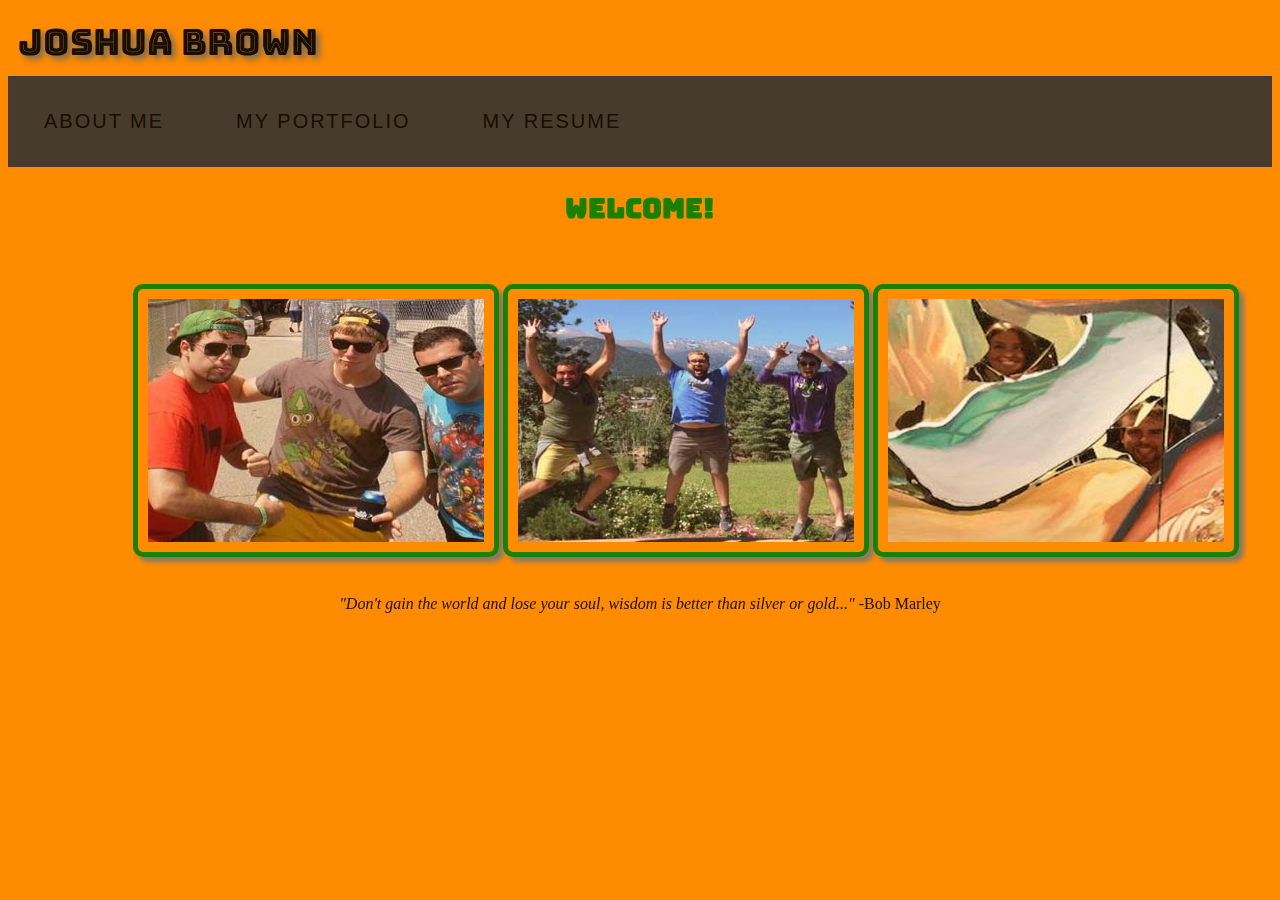
<file: [Brown1]Portfolio/index.html>
<!doctype html>
<html>
	<head>
		<link rel="stylesheet" href="portfolio2.0.css" type="text/css" />

		<!--Below is the link to an imported font -->

		<link href="https://fonts.googleapis.com/css?family=Bungee+Inline" rel="stylesheet">

		<title>Joshua Brown</title>
	</head>

		<body>
			<div id="wrapper">
			<h1>Joshua Brown</h1>

				<div class="navigation">
				<ul>
					<li><a href="aboutpage.html"><b>About Me</b></a></li>  
					<li><a href="portfoliopage.html"><b>My Portfolio</b></a></li>
					<li><a href="resumepage.html"><b>My Resume</b></a></li>
				</ul>
			</div>

			<h2><strong>Welcome!</strong></h2>
				<br>
				<br>

	<!--Pictures on the left side of page-->

		<div class="imgcontainer">
   		
				<img src="images/NASCAR1.jpg" alt="Family and friends" title="Josh with brother and friend at a NASCAR event." />
			
				<img src="images/coloradojumping1.jpg" alt="More family and friends" title="Posing by jumping in front of Colorado mountains"/>
						
				<img src="images/artfair1.jpg" alt="Art Prize in Grand Rapids" title="Picture with Kaity during Art Prize" />
		</div>
			

	<!--pictures on the right side of the page-->

			
			<!--div class="moreimages">
				<img src="images/fromsunroom.jpg" /></div>
			<div class="moreimages">
				<img src="images/coloradolake.jpg" /></div>
			<div class="moreimages">
				<img src="images/prettytree.jpg" /></div>-->
			
		

		<br>

			<!--Below is my Bob Marley Quote-->

			<blockquote cite="http://www.brainyquote.com/quotes/authors/b/bob_marley.html"><i>"Don't gain the world and lose your soul, wisdom is better than silver or gold..."</i> -Bob Marley</blockquote>




		</div>
		</body>
</html>
</file>
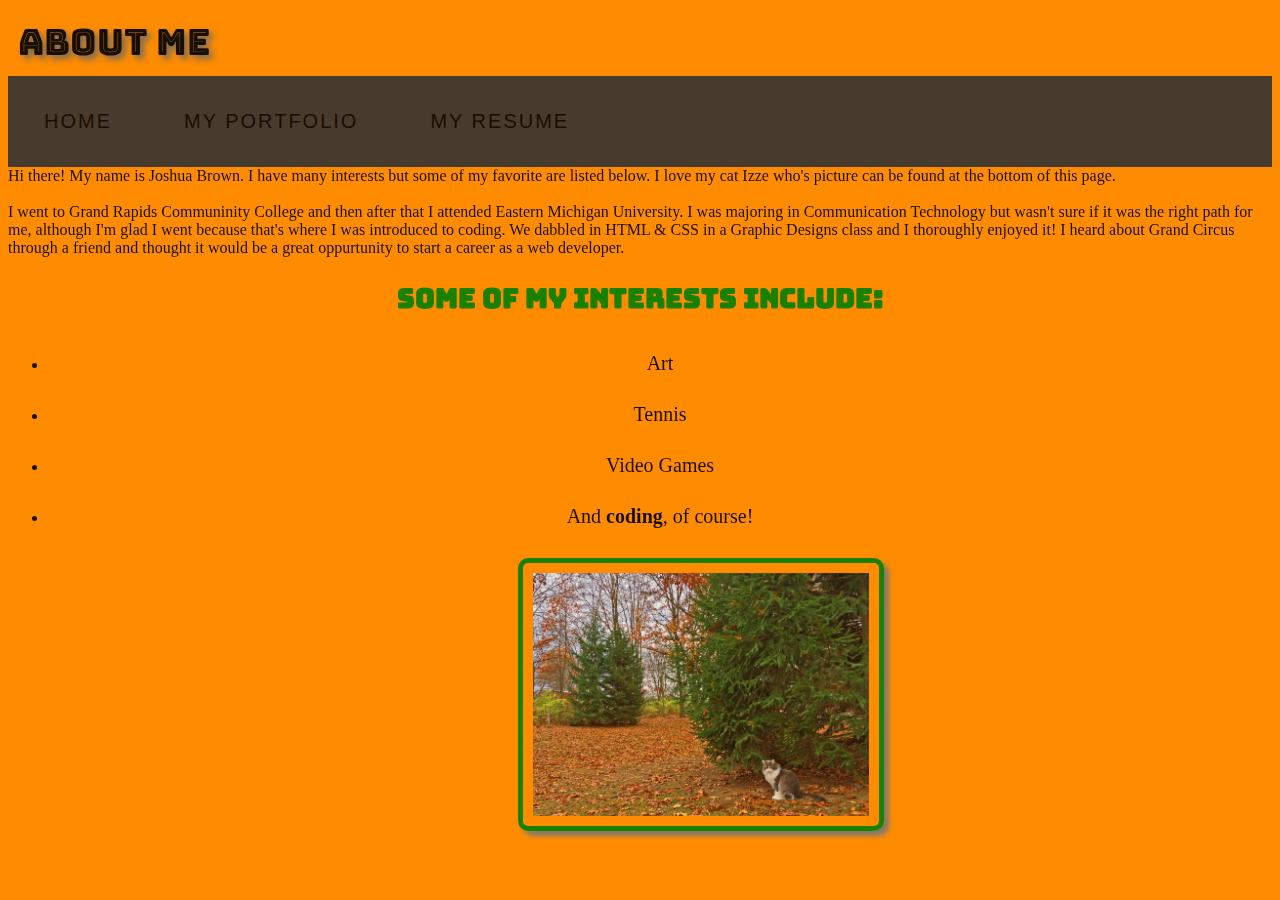
<file: [Brown1]Portfolio/aboutpage.html>
<!doctype html>
<html>
	<head>

		<link rel="stylesheet" href="portfolio2.0.css" type="text/css"/>

		<link href="https://fonts.googleapis.com/css?family=Bungee+Inline" rel="stylesheet">

		<title>My About Page</title>

	</head>

		<body>

			<h1>About Me</h1>

			<div class="navigation">
				<ul>
					<li><a href="index.html"><b>Home</b></a></li>  
					<li><a href="portfoliopage.html"><b>My Portfolio</b></a></li>
					<li><a href="resumepage.html"><b>My Resume</b></a></li>
				</ul>
			</div>

			<div class="aboutme">Hi there! My name is Joshua Brown. I have many interests but some of my favorite are listed below.  I love my cat Izze who's picture can be found at the bottom of this page.
				<br>
				<br>
			 I went to Grand Rapids Communinity College and then after that I attended Eastern Michigan University.  I was majoring in Communication Technology but wasn't sure if it was the right path for me, although I'm glad I went because that's where I was introduced to coding. We dabbled in HTML & CSS in a Graphic Designs class and I thoroughly enjoyed it! I heard about Grand Circus through a friend and thought it would be a great oppurtunity to start a career as a web developer.<div>

			<h2>Some Of My Interests Include:</h2>

	<div>
		<ul>
			<li><a href="http://www.artprize.org/">Art</a></li>
			<li><a href="http://www.tennischannel.com">Tennis</a></li>
			<li><a href="http://www.gamespot.com">Video Games</a></li>
			<li><a href="http://www.grandcircus.co">And <b>coding</b>, of course!</a></li>
		</ul>
	</div>

		<div id ="izze" class="imgcontainer">
			<img src="images/izzefalltime.jpg" alt="My cat Izze" title="Izze by the pines." />
		</div>


		</body>

</html>
</file>
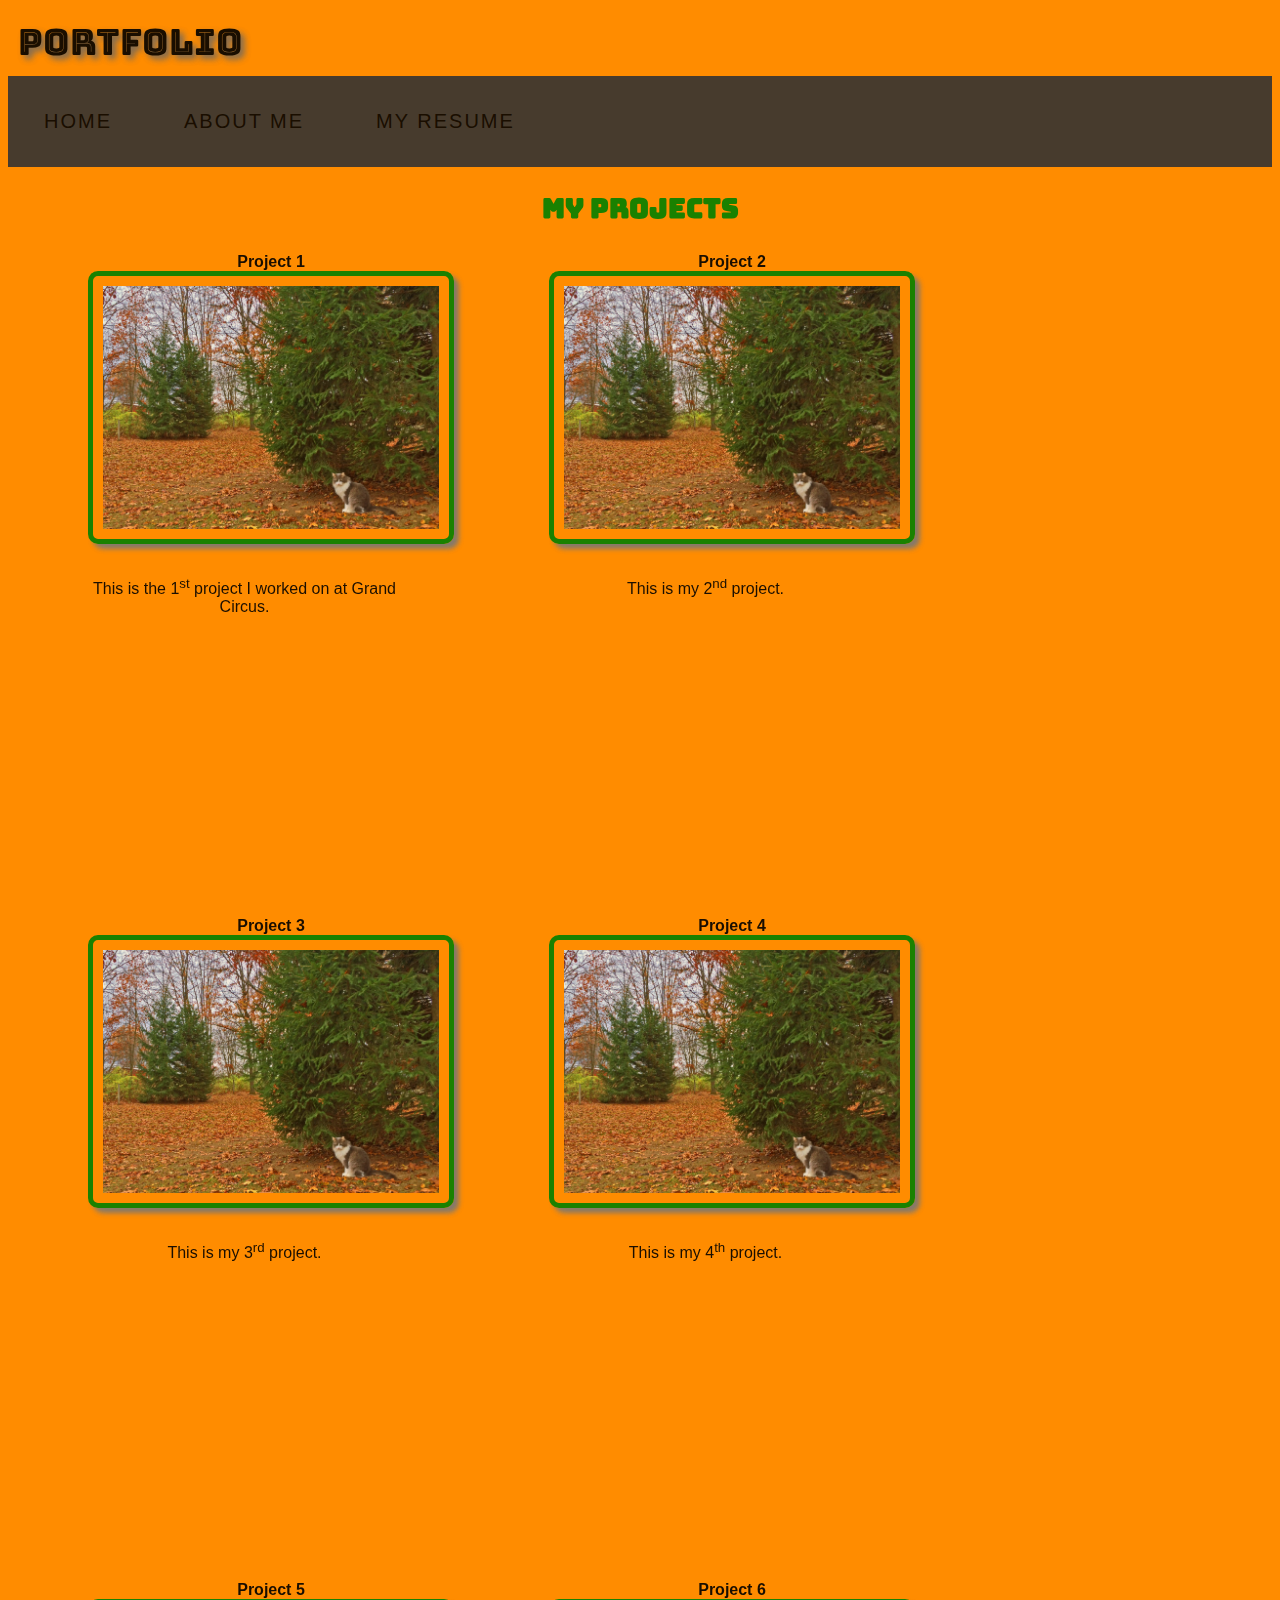
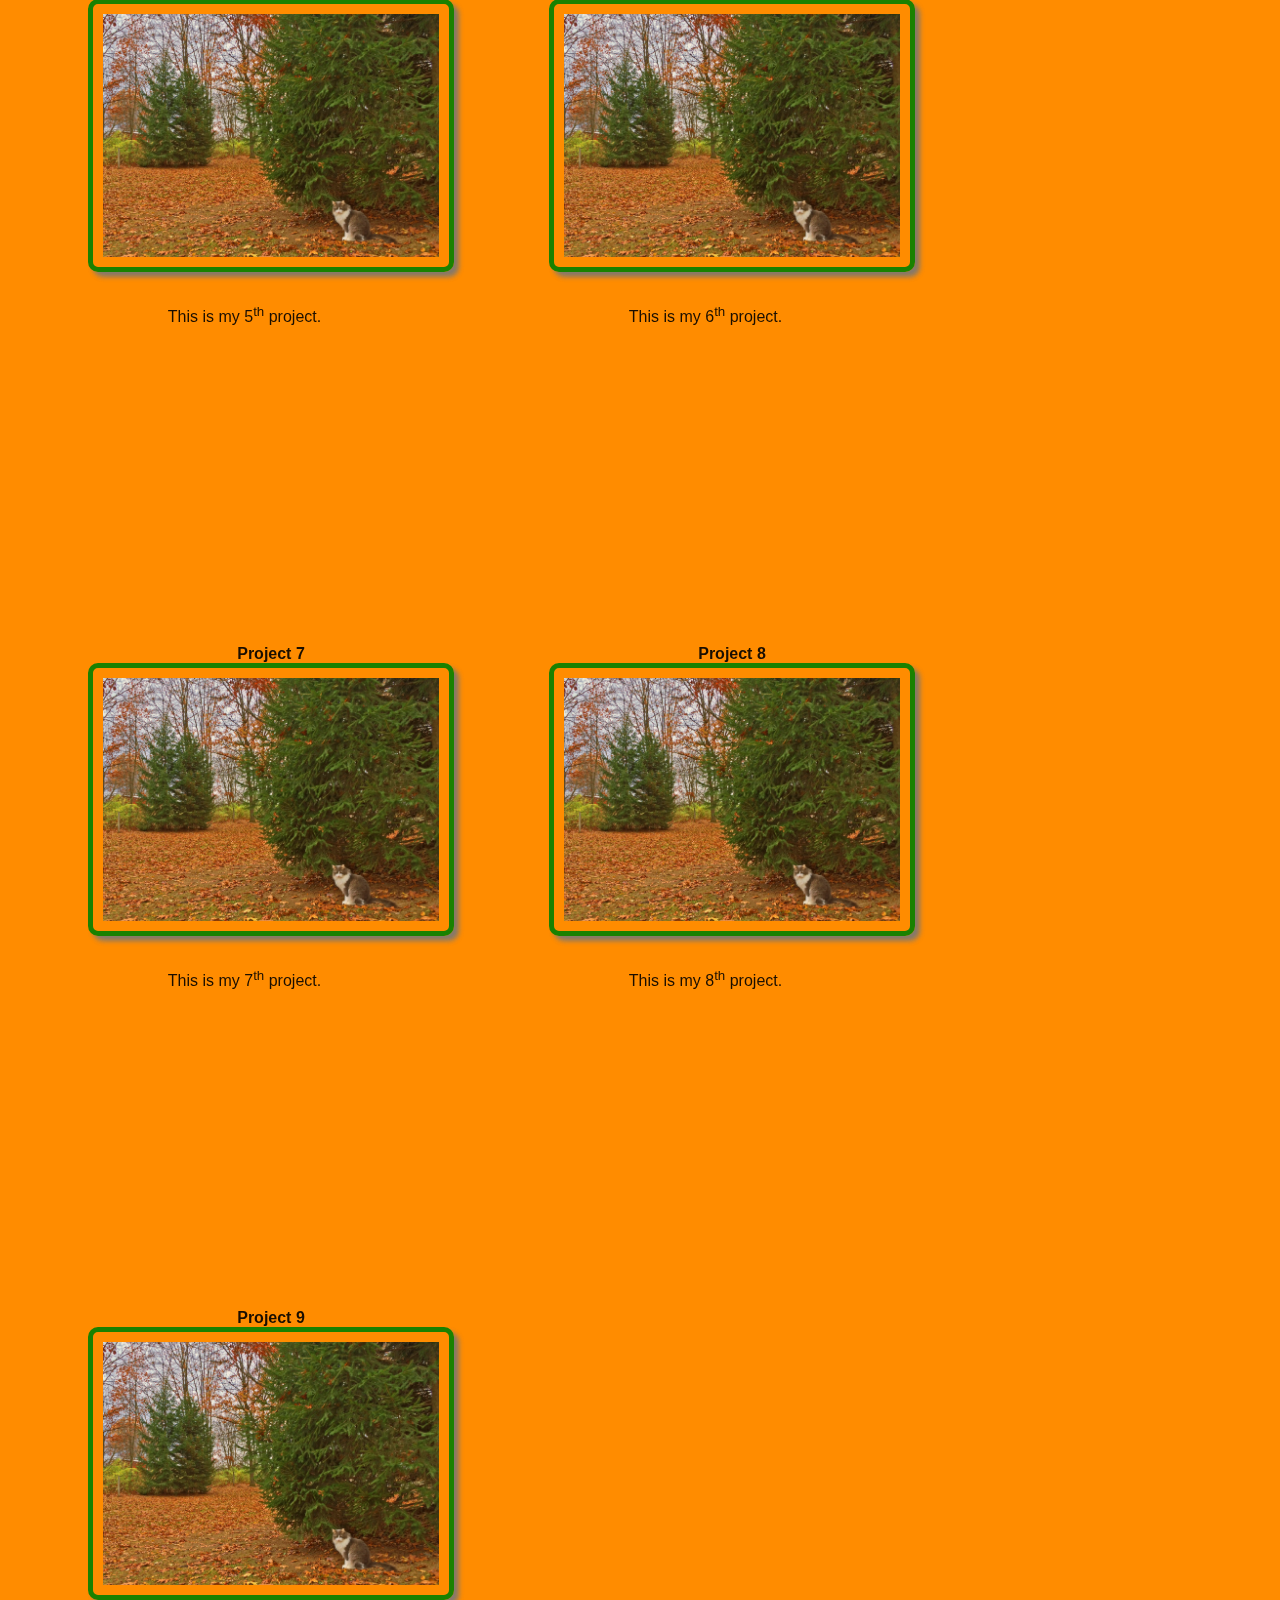
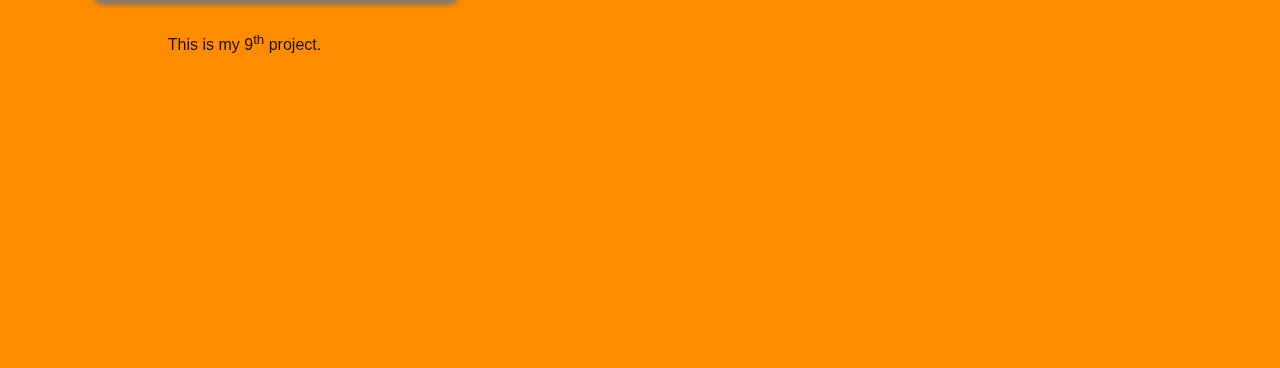
<file: [Brown1]Portfolio/portfoliopage.html>
<!doctype html>
<html>
<head>
	<link rel="stylesheet" href="portfolio2.0.css" type="text/css"/>

		<link href="https://fonts.googleapis.com/css?family=Bungee+Inline" rel="stylesheet">

<title>My Portfolio Page</title>

</head>

<body>

	<h1>Portfolio</h1>

			<div class="navigation">
				<ul>
					<li><a href="index.html"><b>Home</b></a></li>
					<li><a href="aboutpage.html"><b>About Me</b></a></li>
					<li><a href="resumepage.html"><b>My Resume</b></a></li>
				</ul>
			</div>

<h2>My Projects</h2>

<div class="floating-box" "imgcontainer">
	<strong>Project 1</strong>
	<a href="http://www.tennischannel.com">
	<img src="images/izzefalltime.jpg" width="336" height="243"></a>
	<span class="wrap">This is the 1<sup>st</sup> project I worked on at Grand Circus. </span>
</div>

<div class="floating-box">
	<strong>Project 2</strong>
	<a href="http://www.tennischannel.com">
	<img src="images/izzefalltime.jpg"></a>
	<span class="wrap">This is my 2<sup>nd</sup> project.</span>

</div>

<div class="floating-box">
	<strong>Project 3</strong>
	<a href="http://www.tennischannel.com">
	<img src="images/izzefalltime.jpg"></a>
	<span class="wrap">This is my 3<sup>rd</sup> project.</span>
</div>

<div class="floating-box">
	<strong>Project 4</strong>
	<a href="http://www.tennischannel.com">
	<img src="images/izzefalltime.jpg"></a>
	<span class="wrap">This is my 4<sup>th</sup> project.</span>
</div>

<div class="floating-box">
	<strong>Project 5</strong>
	<a href="http://www.tennischannel.com">
	<img src="images/izzefalltime.jpg"></a>
	<span class="wrap">This is my 5<sup>th</sup> project.</span>
</div>

<div class="floating-box">
	<strong>Project 6</strong>
	<a href="http://www.tennischannel.com">
	<img src="images/izzefalltime.jpg"></a>
	<span class="wrap">This is my 6<sup>th</sup> project.</span>
</div>

<div class="floating-box">
	<strong>Project 7</strong>
	<a href="http://www.tennischannel.com">
	<img src="images/izzefalltime.jpg"></a>
	<span class="wrap">This is my 7<sup>th</sup> project.</span>
</div>

<div class="floating-box">
	<strong>Project 8</strong>
	<a href="http://www.tennischannel.com">
	<img src="images/izzefalltime.jpg"></a>
	<span class="wrap">This is my 8<sup>th</sup> project.</span>
</div>

<div class="floating-box">
	<strong>Project 9</strong>
	<a href="http://www.tennischannel.com">
	<img src="images/izzefalltime.jpg"></a>
	<span class="wrap">This is my 9<sup>th</sup> project.</span>
</div>




			

			


		</body>

</html>
</file>
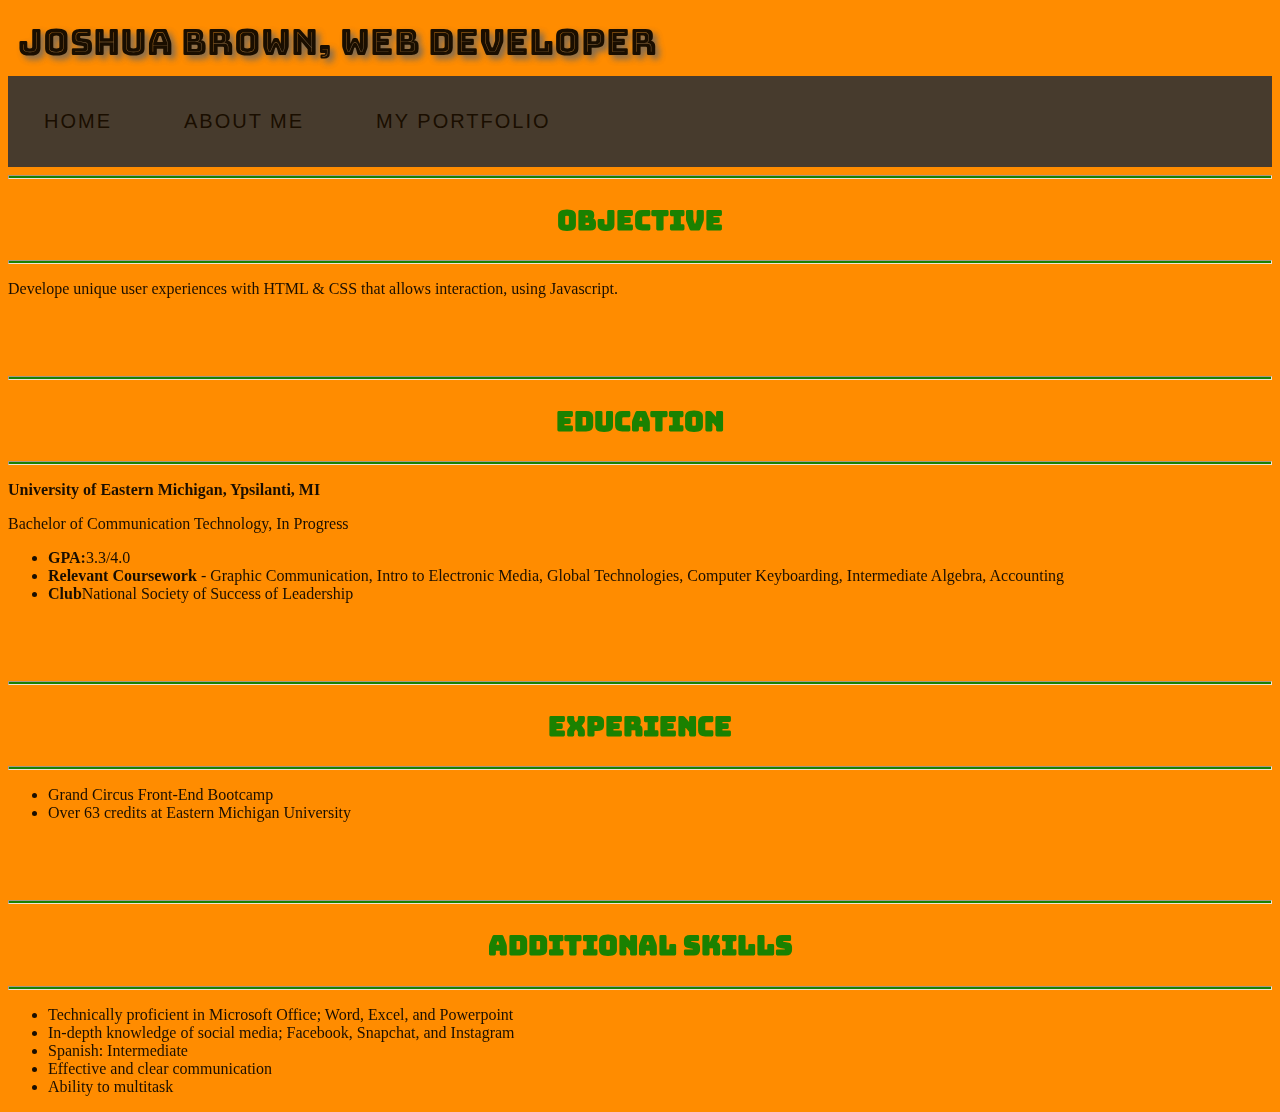
<file: [Brown1]Portfolio/resumepage.html>
<!doctype html>
<html>
	<head>

		<link rel="stylesheet" href="portfolio2.0.css" type="text/css"/>

		<link href="https://fonts.googleapis.com/css?family=Bungee+Inline" rel="stylesheet">

		<title>My Resume Page</title>
	</head>
		
		

		<body>

			<h1>Joshua Brown, web developer</h1>

				<div class="navigation">
				<ul>
					<li><a href="index.html"><b>Home</b></a></li>
					<li><a href="aboutpage.html"><b>About Me</b></a></li>  
					<li><a href="portfoliopage.html"><b>My Portfolio</b></a></li>
					
				</ul>
			</div>

				<hr />
			<h2><strong>Objective</strong></h2>
				<hr />

				<p>Develope unique user experiences with HTML & CSS that allows interaction, using Javascript.</p>

				<br>
				<br>
				<br>
				<hr />
			<h2><strong>Education</strong></h2>
				<hr />
			<p><strong>University of Eastern Michigan, Ypsilanti, MI</strong></p>
			<p>Bachelor of Communication Technology, In Progress</p>
				<ul>
					<li><strong>GPA:</strong>3.3/4.0</li>
					<li><strong>Relevant Coursework</strong> - Graphic Communication, Intro to Electronic Media, Global Technologies, Computer Keyboarding, Intermediate Algebra, Accounting</li>
					<li><strong>Club</strong>National Society of Success of Leadership</li>
				</ul>

				<br>
				<br>
				<br>
				<hr />
			<h2><strong>Experience</strong></h2>
				<hr />
				<ul>
					<li>Grand Circus Front-End Bootcamp</li>
					<li>Over 63 credits at Eastern Michigan University</li>
				</ul>

				<br>
				<br>
				<br>
				<hr />
			<h2><strong>Additional Skills</strong></h2>
				<hr />

				<ul>
					<li>Technically proficient in Microsoft Office; Word, Excel, and Powerpoint</li>
					<li>In-depth knowledge of social media; Facebook, Snapchat, and Instagram</li>
					<li>Spanish: Intermediate</li>
					<li>Effective and clear communication</li>
					<li>Ability to multitask</li>





		</body>
	
</html>
</file>
<file: [Brown1]Portfolio/portfolio2.0.css>
body {
	background-color: darkorange;
	opacity: 0.9;
}



li a {
	color: black;
	display: block;
	font-size: 20px;
	text-align: center;
	padding: 14px 16px;
	text-decoration: none;
}

li a:hover {
	background-color: none;
}

h1 {
		font-family: 'Bungee Inline', cursive;
		padding: 10px;
		font-weight: normal;
		color: black;
		margin: 0px;
		font-size: 225%;
		text-shadow: 4px 4px 6px #666666;
		padding-bottom: 10px;
	}

h2 {
	color: green;
	text-align: center;
	font-family: 'Bungee Inline', cursive;
	font-size: 170%;
}

h3 {
	font-family: Georgia;
}

#izze {
	margin:auto auto auto 510px;
}

a:link {
	color: black;
}

a:visited {
	color: purple;
}

a:hover {
	color: white;
}
/*need help with this

@font-face {
	font-family: 'Bungee Inline';
	src: https://fonts.googleapis.com/css?family=Bungee+Inline; ([Brown1}portfolio/fonts/ChunkFive.otf) */
}

.navigation {
	height: auto;
	text-align: center;
	width: 100%;
	position: absolute;
	top: 0;
}

.navigation ul {
	list-style-type: none;
	margin: 0;
	padding: 0;
	overflow: hidden;
	background-color: #333;
	padding: .5;
}

.navigation li {
	color: green;
	float: left;
	font-family: 'Arial', Sans-Serif;
	font-size: 20px;
	font-weight: 100;
	letter-spacing: 2px;
	margin: 20px;
	text-transform: uppercase;
}


/*
.moreimages {
	float: right;
}
*/
img {
	border: 5px solid green;
	padding: 10px;
	width: 336px;
	height: 243px;
	border-radius: 10px;
	box-shadow: 5px 5px 5px #777777;
	

}

blockquote {
	text-align: center;
}

hr {
	background-color: green;
	height: 2px;
}

.imgcontainer {
	margin-left: 125px;
}

/* portfolio page */

.floating-box {
    float: left;
    margin: 5px 15px 0px 80px;
    text-align: center;
    font-family: sans-serif;  
}

.floating-box img {
	display: block;
	margin: 0 auto;
	margin-bottom: 2em;
}

.wrap {
	max-width: 100%;
	max-height: 100%;
	display: block;
	height: 336px;
	width: 313px;
}

@media (max-width: 1050px) {
	body{
		background-color: white;
	}
}

@media (max-width: 600px) {
	body {
	background-color: purple;
}
}
</file>
